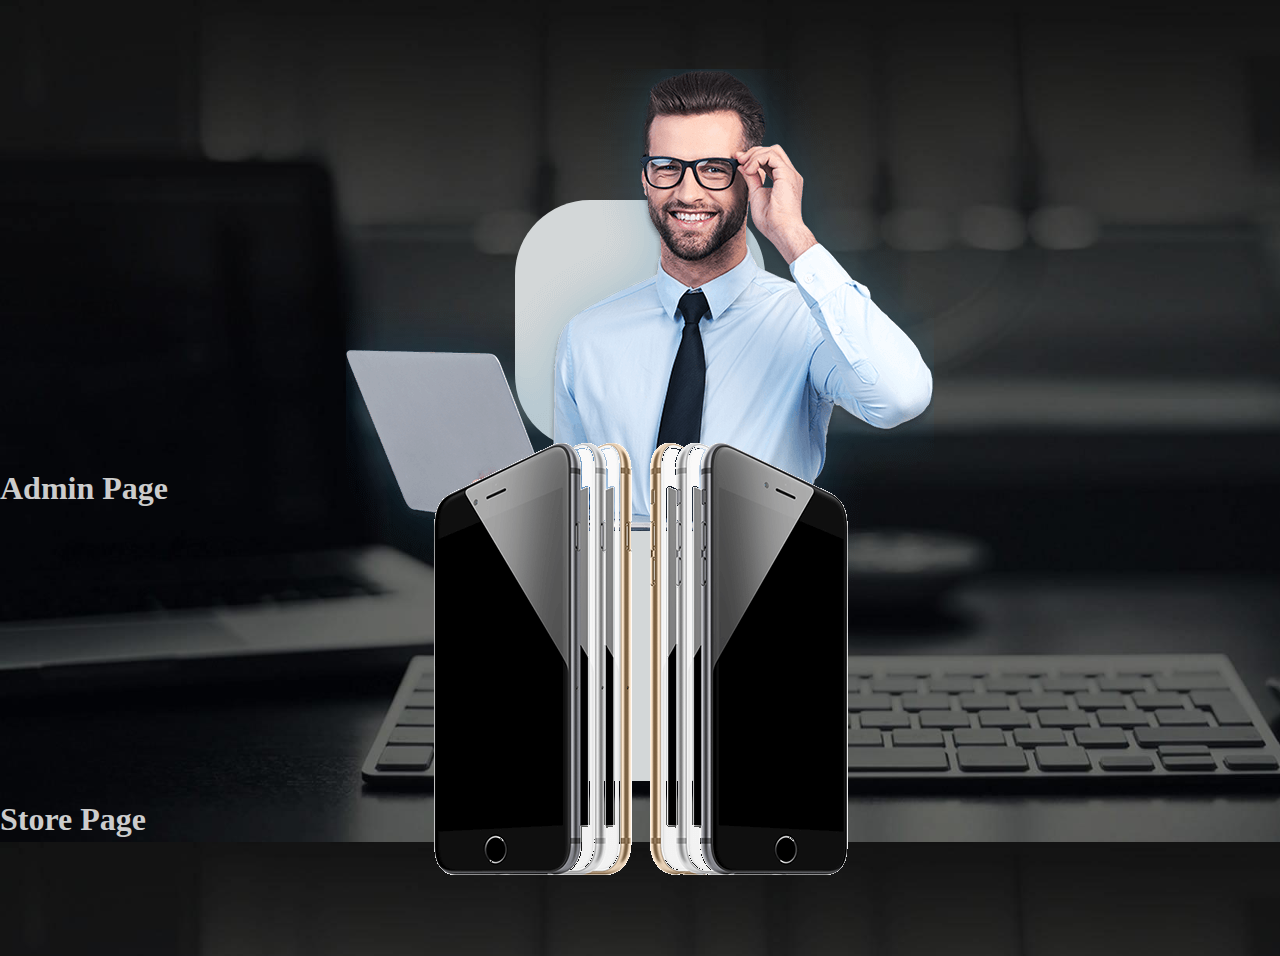
<file: index.html>
<!DOCTYPE html>
<html lang="en">

    <head>
        <meta charset="UTF-8" />
        <meta http-equiv="X-UA-Compatible" content="IE=edge" />
        <meta name="viewport" content="width=device-width, initial-scale=1.0" />
        <title>Home Page</title>

        <link rel="stylesheet"
            href="https://cdnjs.cloudflare.com/ajax/libs/bootstrap/5.0.1/css/bootstrap.min.css"
            integrity="sha512-Ez0cGzNzHR1tYAv56860NLspgUGuQw16GiOOp/I2LuTmpSK9xDXlgJz3XN4cnpXWDmkNBKXR/VDMTCnAaEooxA=="
            crossorigin="anonymous" referrerpolicy="no-referrer"
            />

        <link rel="stylesheet" href="./assets/css/index.css" />

    </head>

    <body>
        <div class="container d-lg-flex justify-content-around">
            <a href="./admin/views/admin.html">
                <div class="text-center pic">
                    <div class="homeEffect">
                        <img src="./assets/img/adminHome.png" class="img-fluid"
                            />
                    </div>
                    <h1 class="underline-hover-effect">Admin Page</h1>
                </div>
            </a>

            <a href="./customer/views/home.html">
                <div class="text-center pic">
                    <div class="homeEffect">
                        <img src="./assets/img/storeHome.png" class="img-fluid"
                            />
                    </div>
                    <h1 class="underline-hover-effect">Store Page</h1>
                </div>
            </a>
        </div>

        <script
            src="https://cdnjs.cloudflare.com/ajax/libs/jquery/3.6.0/jquery.js"
            integrity="sha512-n/4gHW3atM3QqRcbCn6ewmpxcLAHGaDjpEBu4xZd47N0W2oQ+6q7oc3PXstrJYXcbNU1OHdQ1T7pAP+gi5Yu8g=="
            crossorigin="anonymous" referrerpolicy="no-referrer"></script>
        <script
            src="https://cdnjs.cloudflare.com/ajax/libs/bootstrap/5.0.1/js/bootstrap.min.js"
            integrity="sha512-EKWWs1ZcA2ZY9lbLISPz8aGR2+L7JVYqBAYTq5AXgBkSjRSuQEGqWx8R1zAX16KdXPaCjOCaKE8MCpU0wcHlHA=="
            crossorigin="anonymous" referrerpolicy="no-referrer"></script>
    </body>

</html>
</file>
<file: assets/css/index.css>
* {
  margin: 0;
  padding: 0;
  box-sizing: border-box;
}

body {
  background-color: #73879c;
}

a,
a:hover,
a:focus {
  text-decoration: none;
}

body {
  background-image: url(../../assets/img/bgHome.png);
  background-size: cover;
}

.container {
  margin-top: 200px;
}

h1 {
  color: rgb(204, 204, 204);
  font-family: "Times New Roman", Times, serif;
}

.homeEffect {
  /* opacity: 95%; */
  display: flex;
  align-items: center;
  justify-content: center;
  position: relative;
  margin: 20px auto;
  width: 250px;
  height: 250px;
  background: rgb(211, 215, 216);
  border-radius: 75px;
  font-family: "Montserrat", sans-serif;
  font-size: 20px;
  font-weight: lighter;
  letter-spacing: 2px;
  transition: 1s box-shadow;
}

.underline-hover-effect {
  display: inline-block;
  padding-bottom: 0.25rem;
  position: relative;
}

.underline-hover-effect:before {
  content: "";
  position: absolute;
  left: 0;
  bottom: 0;
  width: 0;
  height: 3px;
  background-color: #f3ce5e;
  transition: width 0.25s ease-out;
}

.pic:hover h1 {
  color: #f3ce5e;
}

.pic:hover .homeEffect {
  box-shadow: 0 5px 35px 0px rgba(0, 0, 0, 0.1);
}

.pic:hover .homeEffect:before,
.pic:hover .homeEffect:after {
  display: block;
  content: "";
  position: absolute;
  width: 250px;
  height: 250px;
  background: #fda8cf;
  border-radius: 75px;
  z-index: -1;
  animation: 1s clockwise infinite;
}

.pic:hover .homeEffect:after {
  background: #f3ce5e;
  animation: 2s counterclockwise infinite;
}

.pic:hover .underline-hover-effect:before {
  width: 100%;
}

@keyframes clockwise {
  0% {
    top: -5px;
    left: 0;
  }
  12% {
    top: -2px;
    left: 2px;
  }
  25% {
    top: 0;
    left: 5px;
  }
  37% {
    top: 2px;
    left: 2px;
  }
  50% {
    top: 5px;
    left: 0;
  }
  62% {
    top: 2px;
    left: -2px;
  }
  75% {
    top: 0;
    left: -5px;
  }
  87% {
    top: -2px;
    left: -2px;
  }
  100% {
    top: -5px;
    left: 0;
  }
}

@keyframes counterclockwise {
  0% {
    top: -5px;
    right: 0;
  }
  12% {
    top: -2px;
    right: 2px;
  }
  25% {
    top: 0;
    right: 5px;
  }
  37% {
    top: 2px;
    right: 2px;
  }
  50% {
    top: 5px;
    right: 0;
  }
  62% {
    top: 2px;
    right: -2px;
  }
  75% {
    top: 0;
    right: -5px;
  }
  87% {
    top: -2px;
    right: -2px;
  }
  100% {
    top: -5px;
    right: 0;
  }
}
</file>
